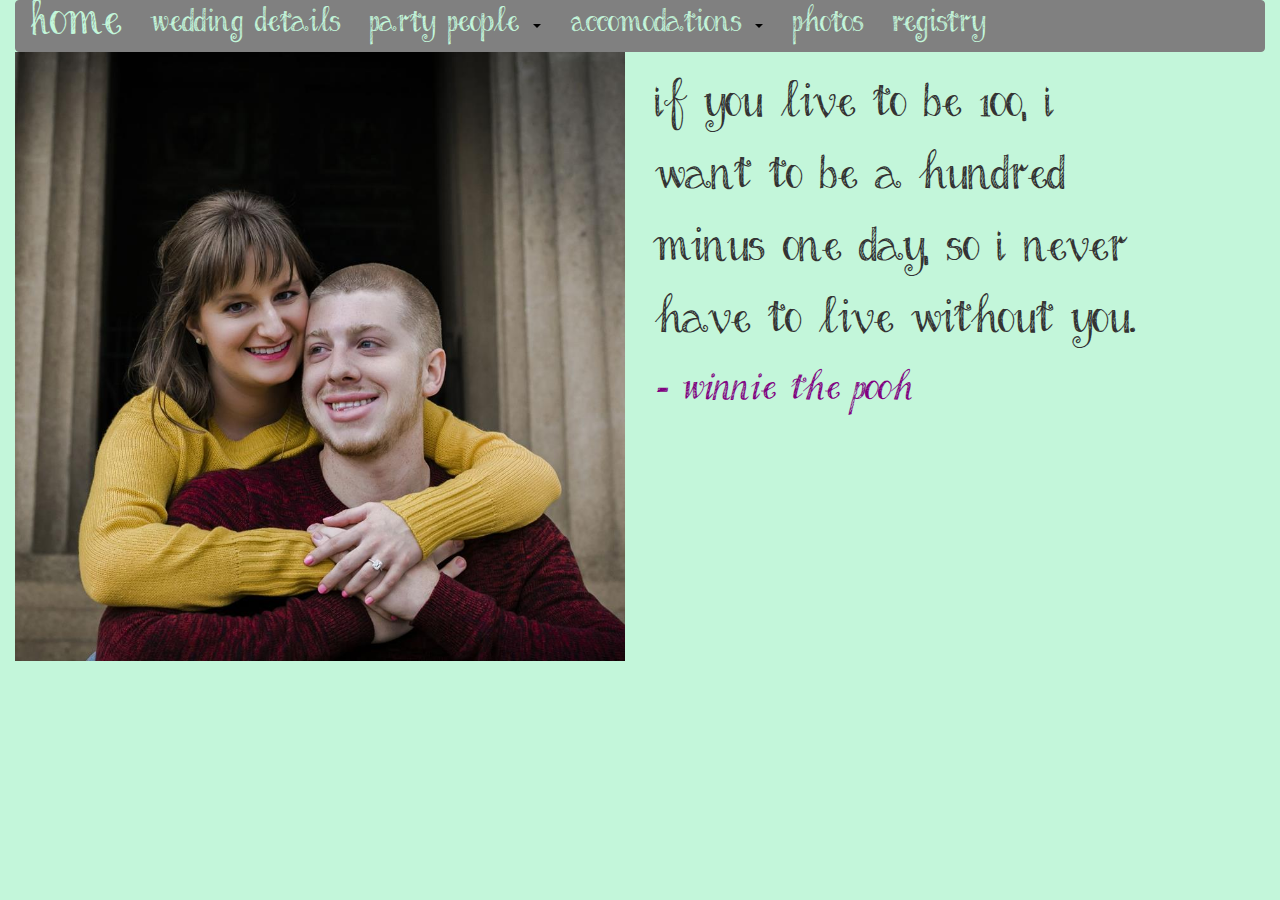
<file: index.html>
<!DOCTYPE html>
<html lang="en">
    <head>
      <title>A Happy Sirkumstance</title>
      <meta charset="utf-8">
      <meta name="viewport" content="width=device-width, initial-scale=1">
      <link rel="stylesheet" href="http://maxcdn.bootstrapcdn.com/bootstrap/3.3.6/css/bootstrap.min.css">
      <link rel="stylesheet" href="/common/css/ahappysirkumstance.css" type="text/css">
        <link rel="stylesheet" href="/css/index/index.css" type="text/css">
      <script src="https://ajax.googleapis.com/ajax/libs/jquery/1.12.2/jquery.min.js"></script>
      <script src="http://maxcdn.bootstrapcdn.com/bootstrap/3.3.6/js/bootstrap.min.js"></script>
        <script> 
            $(function(){
              $("#header").load("/common/views/header.html"); 
            });
        </script>
    </head>

    <body>
        <div id="header"></div>
        
        <div class="container-fluid" id="frameArea">
            <div class="row">
                <div class="col-lg-6 col-md-12 col-xs-12" id="codykristenpicturearea">
                    <img src="/images/index/kristencody.jpg" id="codykristenpicture">
                </div>
                <div class="col-lg-5 col-md-12 col-xs-12" id="winniethepoohquotearea">
                    <h1 id="winniethepoohquote">
                        If you live to be 100, I want to be a hundred minus one day, so I never have to live without you.
                    </h1>
                    <h3 id="winniethepoohcitation">
                        <i>- Winnie the Pooh</i>
                    </h3>
                </div>
            </div>
        </div>
    </body>
</html>
</file>
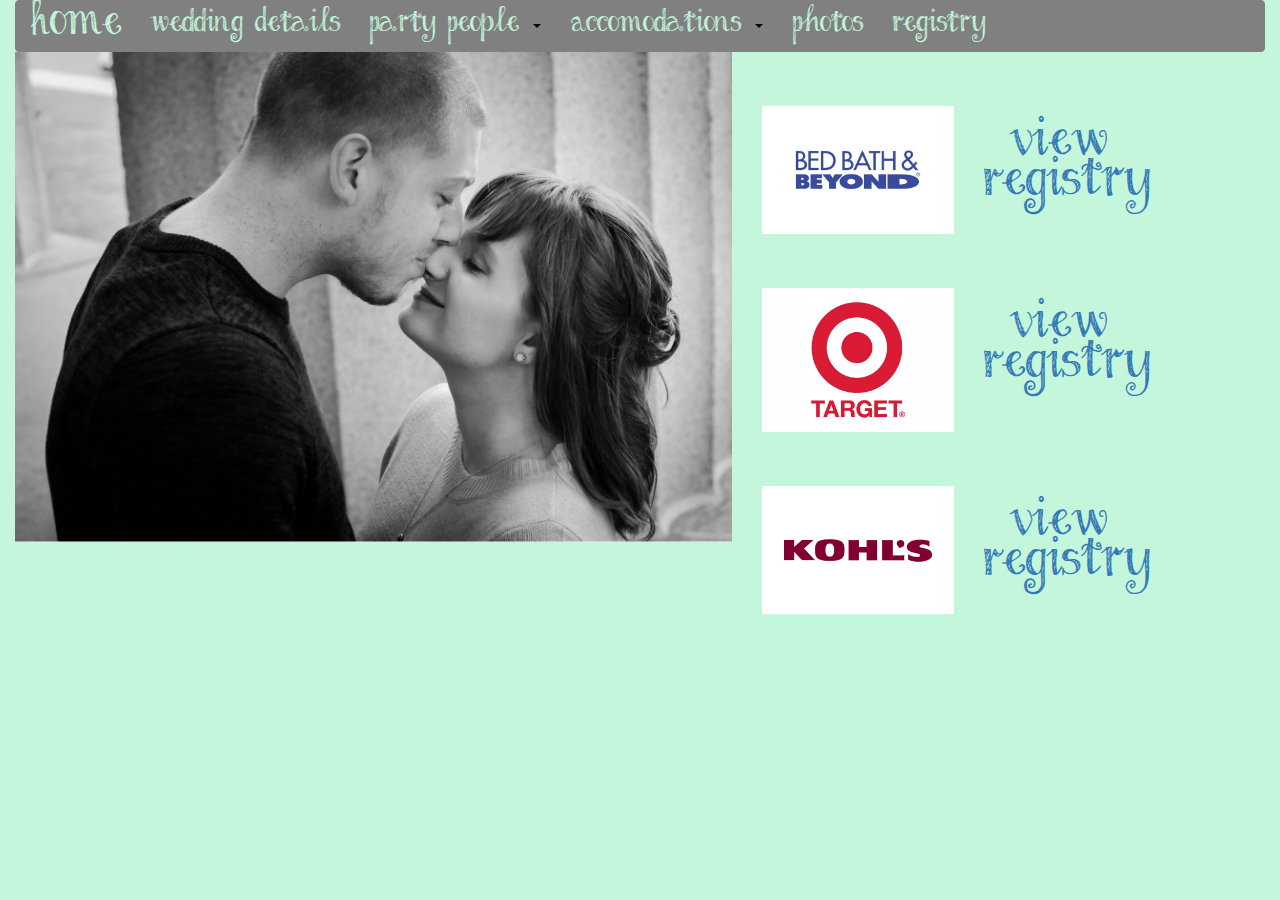
<file: registry.html>
<!DOCTYPE html>
<html lang="en">
    <head>
      <title>Registry</title>
      <meta charset="utf-8">
      <meta name="viewport" content="width=device-width, initial-scale=1">
      <link rel="stylesheet" href="http://maxcdn.bootstrapcdn.com/bootstrap/3.3.6/css/bootstrap.min.css">
      <link rel="stylesheet" href="/common/css/ahappysirkumstance.css" type="text/css">
        <link rel="stylesheet" href="/css/registry/registry.css" type="text/css">
      <script src="https://ajax.googleapis.com/ajax/libs/jquery/1.12.2/jquery.min.js"></script>
      <script src="http://maxcdn.bootstrapcdn.com/bootstrap/3.3.6/js/bootstrap.min.js"></script>
        <script> 
            $(function(){
              $("#header").load("/common/views/header.html"); 
            });
        </script>
    </head>

    <body>
        <div id="header"></div>
        
        <div class="container-fluid">
            <div class="row">
                <div class="col-lg-7 col-md-12 col-xs-12" id="codykristenpicturearea">
                    <img src="/images/registry/codykristenphoto2.jpg" id="codykristenpicture">
                </div>
                <div class="col-lg-5 col-md-12 col-xs-12" id="logoarea">
                    <div id="rightRFrame">
                        <div class="row">
                            <div class="col-lg-5 col-md-12 col-xs-12">
                                <img src="/images/registry/bedbathandbeyond.jpg" id="logo">
                            </div>
                            <div class="col-lg-4 col-md-12 col-xs-12" id="registrytext">
                                <h1><a href="https://www.bedbathandbeyond.com/store/giftregistry/view_registry_guest.jsp?registryId=545603650&eventType=Wedding&pwsurl=">View Registry</a></h1>
                            </div>
                        </div>
                        <div class="row">
                            <div class="col-lg-5 col-md-12 col-xs-12">
                                <img src="/images/registry/target.jpg" id="logo">
                            </div>
                            <div class="col-lg-4 col-md-12 col-xs-12" id="registrytext">
                                <h1><a href="https://www.target.com/gift-registry/gift/981ac0352e0f43e28e6d16c4ace2bc5f">View Registry</a></h1>
                            </div>
                        </div>
                        <div class="row">
                            <div class="col-lg-5 col-md-12 col-xs-12">
                                <img src="/images/registry/kohls.png" id="logo">
                            </div>
                            <div class="col-lg-4 col-md-12 col-xs-12" id="registrytext">
                                <h1><a href="https://www.kohls.com/upgrade/gift_registry/kohlsgrw_home.jsp?section=list&viewtype=dashboard&listid=3407335&isGuestMode=true">View Registry</a></h1>
                            </div>
                        </div>
                    </div>
                    
                </div>
                
            </div>
        </div>
    </body>
</html>
</file>
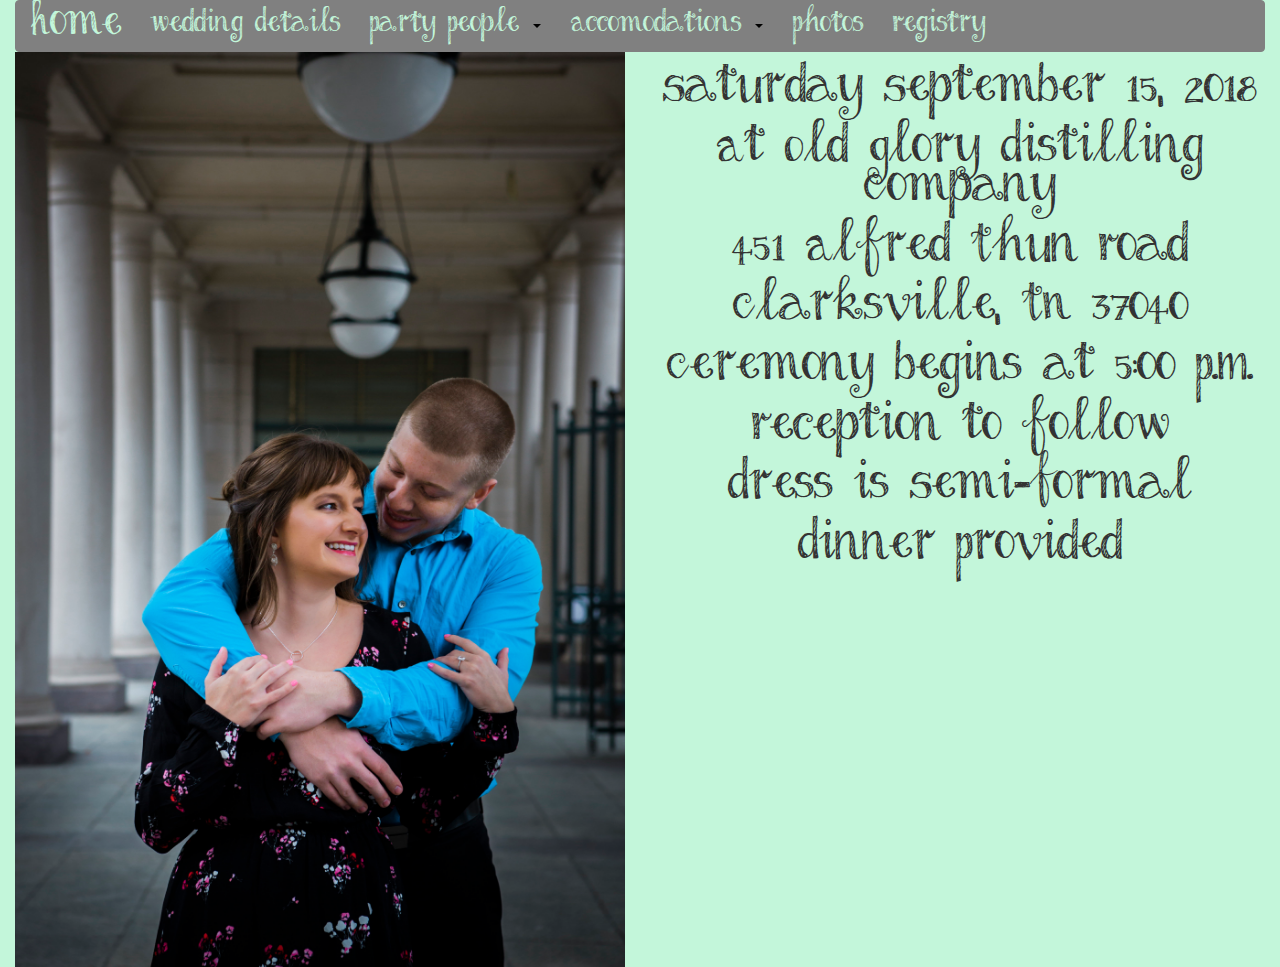
<file: weddingdetails.html>
<!DOCTYPE html>
<html lang="en">
    <head>
      <title>Wedding Details</title>
      <meta charset="utf-8">
      <meta name="viewport" content="width=device-width, initial-scale=1">
      <link rel="stylesheet" href="http://maxcdn.bootstrapcdn.com/bootstrap/3.3.6/css/bootstrap.min.css">
      <link rel="stylesheet" href="/common/css/ahappysirkumstance.css" type="text/css">
        <link rel="stylesheet" href="/css/weddingdetails/weddingdetails.css" type="text/css">
      <script src="https://ajax.googleapis.com/ajax/libs/jquery/1.12.2/jquery.min.js"></script>
      <script src="http://maxcdn.bootstrapcdn.com/bootstrap/3.3.6/js/bootstrap.min.js"></script>
        <script> 
            $(function(){
              $("#header").load("/common/views/header.html"); 
            });
        </script>
    </head>

    <body>
        <div id="header"></div>
        
        <div class="container-fluid">
            <div class="row">
                <div class="col-lg-6 col-md-12 col-xs-12" id="leftFrame">
                    <img src="/images/weddingdetails/codyandkristen.jpg" id="codykristenpicture">
                </div>
                <div class="col-lg-6 col-md-12 col-xs-12" id="weddingdetailsarea">
                    <div id="rightDFrame">
                        <h1>Saturday September 15, 2018</h1>
                        <h1>At Old Glory Distilling Company</h1>
                        <h1>451 Alfred Thun Road</h1>
                        <h1>Clarksville, TN 37040</h1>
                        <h1>Ceremony begins at 5:00 P.M.</h1>
                        <h1>Reception to follow</h1>
                        <h1>Dress is Semi-Formal</h1>
                        <h1>Dinner Provided</h1>
                    </div>
                </div>
            </div>
        </div>
    </body>
</html>
</file>
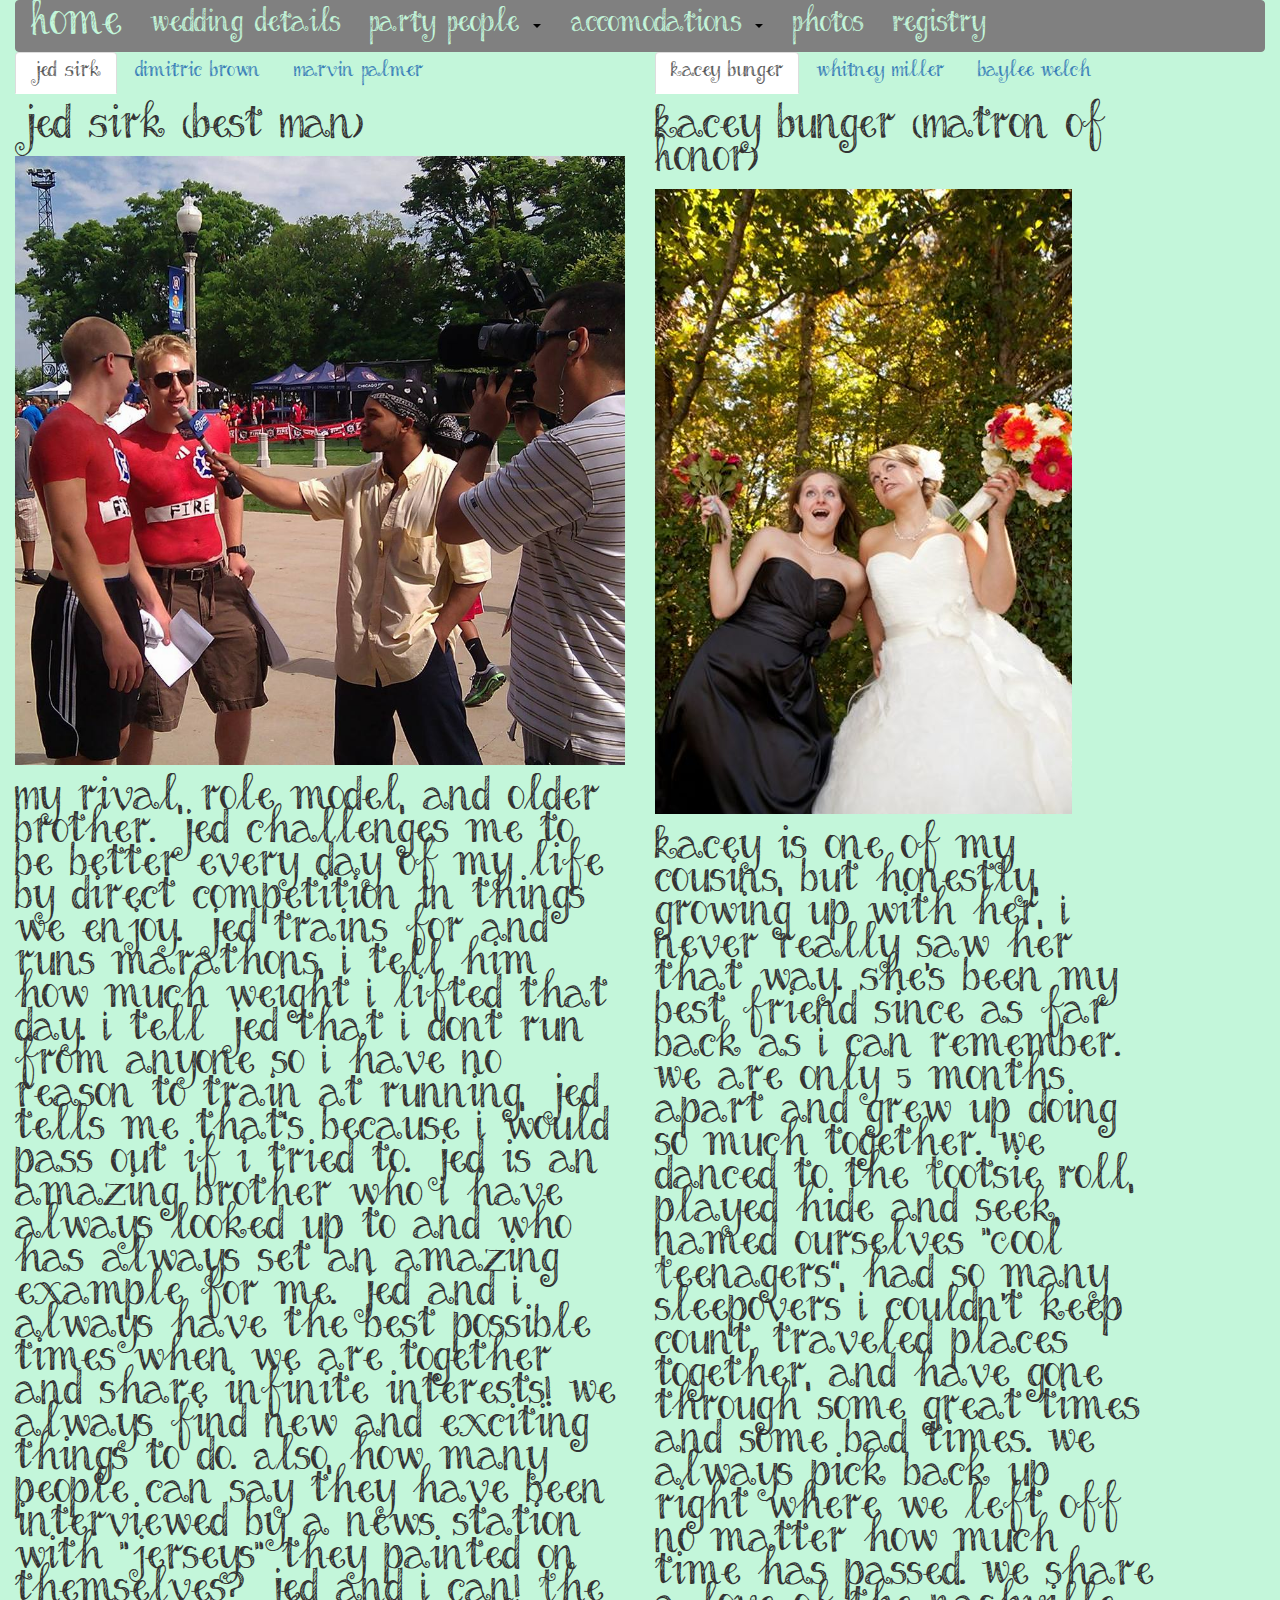
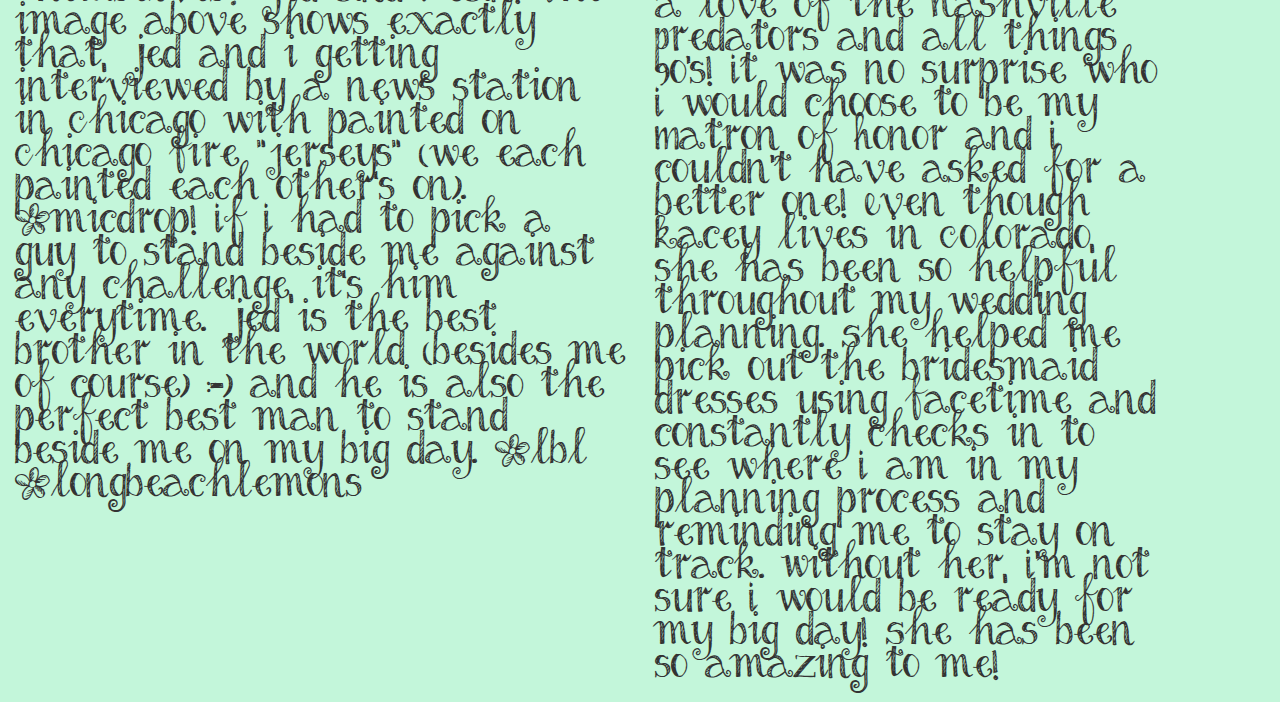
<file: weddingparty.html>
<html>
    <head>
      <title>Wedding Party</title>
      <meta charset="utf-8">
      <meta name="viewport" content="width=device-width, initial-scale=1">
      <link rel="stylesheet" href="http://maxcdn.bootstrapcdn.com/bootstrap/3.3.6/css/bootstrap.min.css">
      <link rel="stylesheet" href="/common/css/ahappysirkumstance.css" type="text/css">
        <link rel="stylesheet" href="/css/weddingparty/weddingparty.css" type="text/css">
      <script src="https://ajax.googleapis.com/ajax/libs/jquery/1.12.2/jquery.min.js"></script>
      <script src="http://maxcdn.bootstrapcdn.com/bootstrap/3.3.6/js/bootstrap.min.js"></script>
        <script> 
            $(function(){
              $("#header").load("/common/views/header.html"); 
            });
        </script>
    </head>
    <body>
        <div id="header"></div>
        
        <div class="container-fluid">
            <div class="row">
                <div class="col-lg-6 col-md-12 col-xs-12">
                    <div class="restrict">
                    <ul class="nav nav-tabs">
                        <li class="active"><a data-toggle="tab" href="#home">Jed Sirk</a></li>
                        <li><a data-toggle="tab" href="#menu1">Dimitric Brown</a></li>
                        <li><a data-toggle="tab" href="#menu2">Marvin Palmer</a></li>
                    </ul>
                        
                    <div class="tab-content" id="leftWpFrame">
                        <div id="home" class="tab-pane fade in active">
                            <h2>Jed Sirk (Best Man)</h2>
                            <img src="/images/weddingparty/thepeople/jedandc.jpg" class="partyImage">
                            <h2>
                                My rival, role model, and older brother. Jed challenges me to be better every day of my life by direct competition in things we enjoy. Jed trains for and runs marathons, I tell him how much weight I lifted that day. I tell Jed that I dont run from anyone so I have no reason to train at running, Jed tells me that's because I would pass out if i tried to. Jed is an amazing brother who I have always looked up to and who has always set an amazing example for me. Jed and I always have the best possible times when we are together and share infinite interests! We always find new and exciting things to do. Also, how many people can say they have been interviewed by a news station with "jerseys" they painted on themselves? Jed and I can! The image above shows exactly that, Jed and i getting interviewed by a news station in Chicago with painted on Chicago Fire "jerseys" (we each painted each other's on). #micdrop! If I had to pick a guy to stand beside me against any challenge, it's him everytime. Jed is the best brother in the world (besides me of course) :-)  and he is also the perfect best man to stand beside me on my big day. #lbl #longbeachlemons
                            </h2>
                        </div>
                        <div id="menu1" class="tab-pane fade">
                            <h2>Dimitric Brown (Groomsman)</h2>
                            <img src="/images/weddingparty/thepeople/dimitric.jpg" class="partyImage">
                            <h2>Pretty Little Liars begins the story of Dimitric and I. We got to know each other through working for housing at UT Martin one summer, and boy.. did we pack a lifetime's worth of fun and stories into that summer! From playing tag in the halls, to dancing in the security cameras, to volleyball every night, to watching movies (and yes dimitric we did watch that one movie you swear we didnt, i swear!), to overall becoming best friends. We have been through quite a lot together and although we dont see each other as much as we used to (literally about once or more an hour for a year and a half) when we do see each other all those memories come flooding back and it feels like we are in college again. Also most people know the "Wobble" is my jam, well you are currently reading about the person who took me from step follower to the guy jumping onto the dance floor when it comes on! Dimitric is amazing at dancing and when he gets in the zone, just stand back and watch him work! I may also ask Dimitric to run security at my wedding since I have heard him get stern with people when needed, he is always ready to lay down the law with a firm "Hey!!! You there!!! Stop that!!!". #insidejokes
                            </h2>
                        </div>
                        <div id="menu2" class="tab-pane fade">
                            <h2>Marvin Palmer (Groomsman)</h2>
                            <img src="/images/weddingparty/thepeople/marvin3.png" class="partyImage">
                            <h2>Ah Marvin, aka MVP, aka Agent Palmer. Marvin goes by many names, but all of them translate into one super awesome guy. I met Marvin about 4 years ago when I started working at HealthTrust. Now we are working on the same team as software developers, and Marvin is my team lead (the best team lead imaginable). More than just a coworker (shudder) though, Marvin is my very close friend. Marvin is one of the few people who I can truly talk to about anything at all that is going on in life. Marvin and I embody the idea of a "bromance", we completely feed off and compliment each other, and when you get the two of us in a room we are going to make constant inside jokes. Oh and get us together and watch out because we are smooth! We could sell ice to a penguin! I know that at any given time if i need something I can pick up the phone and get a "Hey Man" and have an awesome guy who always has my back on the other end of the line. Oh and hashtag game strong too. #BVM #STT #UGB #NaturalWobble #YouPaintedBro #ShareACoke</h2>
                        </div>
                    </div>
                    </div>
                </div>
                <div class="col-lg-5 col-md-12 col-xs-12">
                    <div class="restrict2">
                        <ul class="nav nav-tabs">
                            <li class="active"><a data-toggle="tab" href="#home2">Kacey Bunger</a></li>
                            <li><a data-toggle="tab" href="#menu12">Whitney Miller</a></li>
                            <li><a data-toggle="tab" href="#menu22">Baylee Welch</a></li>
                        </ul>
                            
                        <div class="tab-content"  id="rightWpFrame">
                        <div id="home2" class="tab-pane fade in active">
                            <h2>Kacey Bunger     (Matron of Honor)</h2>
                            <img src="/images/weddingparty/thepeople/KaceyAbout.jpg" class="partyImage">
                            <h2>
                                Kacey is one of my cousins, but honestly, growing up with her, I never really saw her that way. She’s been my best friend since as far back as I can remember. We are only 5 months apart and grew up doing so much together. We danced to the Tootsie Roll, played hide and seek, named ourselves “Cool Teenagers”, had so many sleepovers I couldn’t keep count, traveled places together, and have gone through some great times and some bad times. We always pick back up right where we left off no matter how much time has passed. We share a love of the Nashville Predators and all things 90’s! It was no surprise who I would choose to be my Matron of Honor and I couldn’t have asked for a better one! Even though Kacey lives in Colorado, she has been so helpful throughout my wedding planning. She helped me pick out the bridesmaid dresses using Facetime and constantly checks in to see where I am in my planning process and reminding me to stay on track. Without her, I’m not sure I would be ready for my big day! She has been so amazing to me! 
                            </h2>
                        </div>
                        <div id="menu12" class="tab-pane fade">
                            <h2>Whitney Miller (Bridesmaid)</h2>
                            <img src="/images/weddingparty/thepeople/WhitneyAbout.jpg" class="partyImage">
                            <h2>
                                I met Whitney almost 3 years ago when I started working at HUB. Whitney was responsible for teaching all the newbies the ropes so I never left Whitney’s desk for a whole month (even during lunch, when I’m sure Whitney probably didn’t want me around). I was a lost puppy and it’s in Whitney’s nature to help. I eventually annoyed her so much, she had no choice but to become my friend. She’s been such a great friend to me the past 3 years. We have shared a love of essential oils, Posh products, spending our lunches buying things we don’t need at Target and enjoying countless lunches at Fulin’s. Our cubicles are next to each other, which makes it easy to torment each other daily, but I couldn’t get through a day of work without her. She has a heart of gold and a great personality (lol). When you meet her, you will instantly know how just how great she is. 
                            </h2>
                        </div>
                        <div id="menu22" class="tab-pane fade">
                            <h2>Baylee Welch (Bridesmaid)</h2>
                            <img src="/images/weddingparty/thepeople/bayleeAbout.jpg" class="partyImage">
                            <h2>
                                Before Baylee came into this world I was the only grandchild on my mom’s side for 12 years. Well Baylee messed that up for me and I had to share the spotlight and me being an only child that was not okay with me. I’m totally kidding! I was so excited when Baylee came along and have loved having her in my life ever since. She is incredibly smart and growing up way too fast! I enjoy being around her because she always wants to do something, like play games or go outside and be active. I have many embarrassing stories I could share, but I will save those for future boyfriends. We send each other random Snapchats and those always make my day brighter! It’s been awesome watching her grow up and I cannot wait to see her chase her dreams and one day work for NASA. She is really going to be reaching for the stars!
                            </h2>
                        </div>
                    </div>
                    </div>
                </div>
            </div>
        </div>
    </body>
</html>
</file>
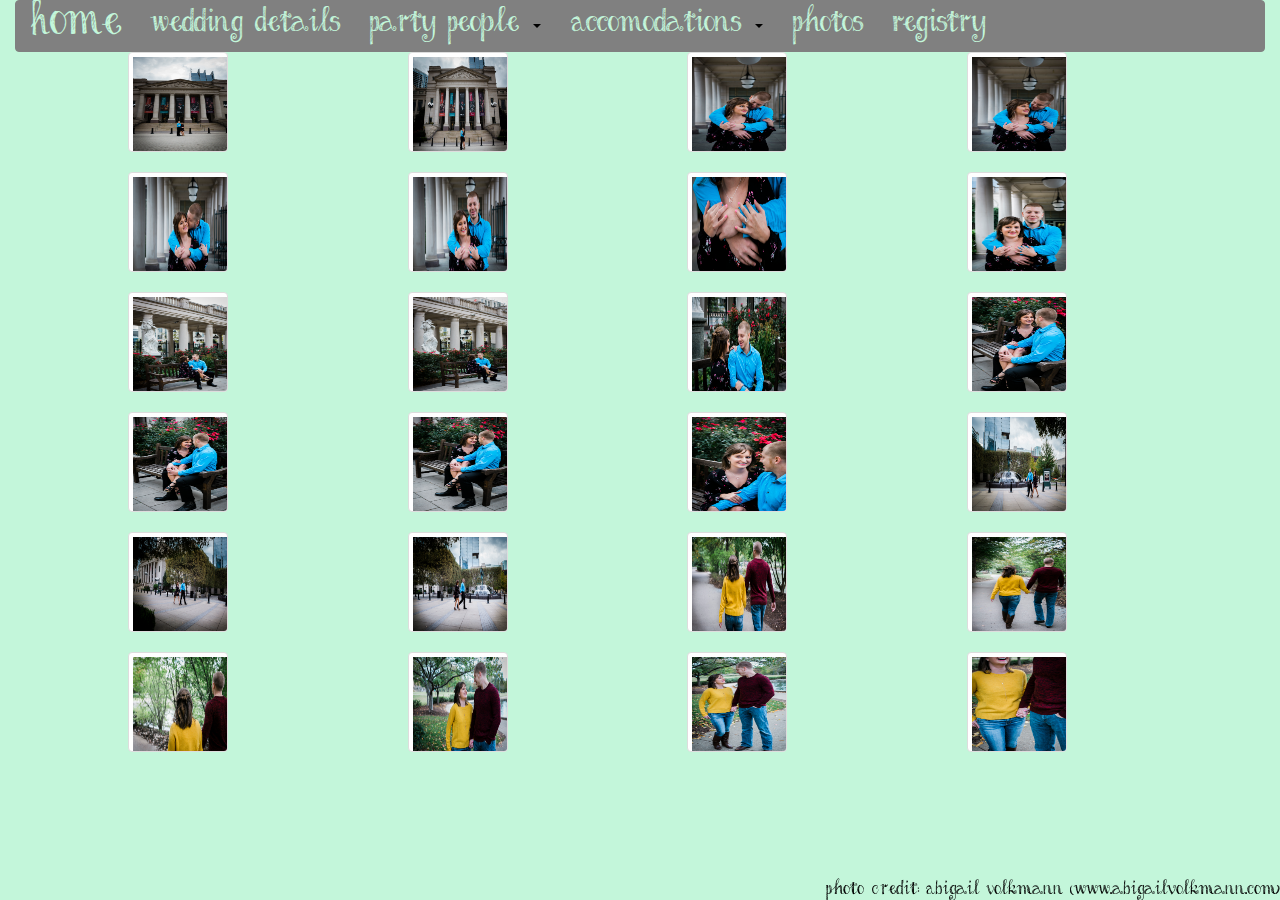
<file: photos/engagmentshootphotos.html>
<!DOCTYPE html>
<html lang="en">
<head>
  <title>Engagement Shoot</title>
  <meta charset="utf-8">
  <meta name="viewport" content="width=device-width, initial-scale=1">
  <link rel="stylesheet" href="https://maxcdn.bootstrapcdn.com/bootstrap/3.3.7/css/bootstrap.min.css">
  <link rel="stylesheet" href="/common/css/ahappysirkumstance.css">
  <link rel="stylesheet" href="/css/photos/engagementshootphotos.css">
  <script src="https://ajax.googleapis.com/ajax/libs/jquery/3.1.1/jquery.min.js"></script>
  <script src="https://maxcdn.bootstrapcdn.com/bootstrap/3.3.7/js/bootstrap.min.js"></script>
    
    <script> 
        $(function(){
          $("#header").load("/common/views/header.html"); 
        });
    </script>
</head>
<body>
<!--<div id="header"></div>-->
    <div id="header"></div>
    <!-- Page Content -->
    <!--<div class="container-fluid pre-scrollable">-->
                <div class="thumbnailgallery">
        <div class="row">

            <div class="col-lg-3 col-md-4 col-xs-6">
                <div class="thumbnail">
                    <a href="#gallery" data-slide-to="0">
                      <img src="/images/pictures/engagementshoot/1.jpg" data-toggle="modal" data-target="#myModal">
                    </a>
                </div>
            </div>
            
            
            <div class="col-lg-3 col-md-4 col-xs-6">
                <div class="thumbnail">
                    <a href="#gallery" data-slide-to="1">
                        <img src="/images/pictures/engagementshoot/2.jpg" data-toggle="modal" data-target="#myModal">
                    </a>
                </div>
            </div>


            <div class="col-lg-3 col-md-4 col-xs-6">
                <div class="thumbnail">
                    <a href="#gallery" data-slide-to="2">
                        <img src="/images/pictures/engagementshoot/3.jpg" data-toggle="modal" data-target="#myModal">
                    </a>
                </div>
            </div>

            <div class="col-lg-3 col-md-4 col-xs-6">
                <div class="thumbnail">
                    <a href="#gallery" data-slide-to="3">
                        <img src="/images/pictures/engagementshoot/4.jpg" data-toggle="modal" data-target="#myModal">
                    </a>
                </div>
            </div>
            
            <div class="col-lg-3 col-md-4 col-xs-6">
                <div class="thumbnail">
                    <a href="#gallery" data-slide-to="4">
                        <img src="/images/pictures/engagementshoot/5.jpg" data-toggle="modal" data-target="#myModal">
                    </a>
                </div>
            </div>
            
            <div class="col-lg-3 col-md-4 col-xs-6">
                <div class="thumbnail">
                    <a href="#gallery" data-slide-to="5">
                        <img src="/images/pictures/engagementshoot/6.jpg" data-toggle="modal" data-target="#myModal">
                    </a>
                </div>
            </div>
            
            <div class="col-lg-3 col-md-4 col-xs-6">
                <div class="thumbnail">
                    <a href="#gallery" data-slide-to="6">
                        <img src="/images/pictures/engagementshoot/7.jpg" data-toggle="modal" data-target="#myModal">
                    </a>
                </div>
            </div>
            
            <div class="col-lg-3 col-md-4 col-xs-6">
                <div class="thumbnail">
                    <a href="#gallery" data-slide-to="7">
                        <img src="/images/pictures/engagementshoot/8.jpg" data-toggle="modal" data-target="#myModal">
                    </a>
                </div>
            </div>
            
            <div class="col-lg-3 col-md-4 col-xs-6">
                <div class="thumbnail">
                    <a href="#gallery" data-slide-to="8">
                        <img src="/images/pictures/engagementshoot/9.jpg" data-toggle="modal" data-target="#myModal">
                    </a>
                </div>
            </div>
            
            <div class="col-lg-3 col-md-4 col-xs-6">
                <div class="thumbnail">
                    <a href="#gallery" data-slide-to="9">
                        <img src="/images/pictures/engagementshoot/10.jpg" data-toggle="modal" data-target="#myModal">
                    </a>
                </div>
            </div>
            
            <div class="col-lg-3 col-md-4 col-xs-6">
                <div class="thumbnail">
                    <a href="#gallery" data-slide-to="10">
                        <img src="/images/pictures/engagementshoot/11.jpg" data-toggle="modal" data-target="#myModal">
                    </a>
                </div>
            </div>
            
            <div class="col-lg-3 col-md-4 col-xs-6">
                <div class="thumbnail">
                    <a href="#gallery" data-slide-to="11">
                        <img src="/images/pictures/engagementshoot/12.jpg" data-toggle="modal" data-target="#myModal">
                    </a>
                </div>
            </div>
            
            <div class="col-lg-3 col-md-4 col-xs-6">
                <div class="thumbnail">
                    <a href="#gallery" data-slide-to="12">
                        <img src="/images/pictures/engagementshoot/13.jpg" data-toggle="modal" data-target="#myModal">
                    </a>
                </div>
            </div>
            
            <div class="col-lg-3 col-md-4 col-xs-6">
                <div class="thumbnail">
                    <a href="#gallery" data-slide-to="13">
                        <img src="/images/pictures/engagementshoot/14.jpg" data-toggle="modal" data-target="#myModal">
                    </a>
                </div>
            </div>
            
            <div class="col-lg-3 col-md-4 col-xs-6">
                <div class="thumbnail">
                    <a href="#gallery" data-slide-to="14">
                        <img src="/images/pictures/engagementshoot/15.jpg" data-toggle="modal" data-target="#myModal">
                    </a>
                </div>
            </div>
            
            <div class="col-lg-3 col-md-4 col-xs-6">
                <div class="thumbnail">
                    <a href="#gallery" data-slide-to="15">
                        <img src="/images/pictures/engagementshoot/16.jpg" data-toggle="modal" data-target="#myModal">
                    </a>
                </div>
            </div>
            <div class="col-lg-3 col-md-4 col-xs-6">
                <div class="thumbnail">
                    <a href="#gallery" data-slide-to="16">
                        <img src="/images/pictures/engagementshoot/17.jpg" data-toggle="modal" data-target="#myModal">
                    </a>
                </div>
            </div>
            
            <div class="col-lg-3 col-md-4 col-xs-6">
                <div class="thumbnail">
                    <a href="#gallery" data-slide-to="17">
                        <img src="/images/pictures/engagementshoot/18.jpg" data-toggle="modal" data-target="#myModal">
                    </a>
                </div>
            </div>
            
            <div class="col-lg-3 col-md-4 col-xs-6">
                <div class="thumbnail">
                    <a href="#gallery" data-slide-to="18">
                        <img src="/images/pictures/engagementshoot/19.jpg" data-toggle="modal" data-target="#myModal">
                    </a>
                </div>
            </div>
            
            <div class="col-lg-3 col-md-4 col-xs-6">
                <div class="thumbnail">
                    <a href="#gallery" data-slide-to="19">
                        <img src="/images/pictures/engagementshoot/20.jpg" data-toggle="modal" data-target="#myModal">
                    </a>
                </div>
            </div>
            
            <div class="col-lg-3 col-md-4 col-xs-6">
                <div class="thumbnail">
                    <a href="#gallery" data-slide-to="20">
                        <img src="/images/pictures/engagementshoot/21.jpg" data-toggle="modal" data-target="#myModal">
                    </a>
                </div>
            </div>
            
            <div class="col-lg-3 col-md-4 col-xs-6">
                <div class="thumbnail">
                    <a href="#gallery" data-slide-to="21">
                        <img src="/images/pictures/engagementshoot/22.jpg" data-toggle="modal" data-target="#myModal">
                    </a>
                </div>
            </div>
            
            <div class="col-lg-3 col-md-4 col-xs-6">
                <div class="thumbnail">
                    <a href="#gallery" data-slide-to="22">
                        <img src="/images/pictures/engagementshoot/23.jpg" data-toggle="modal" data-target="#myModal">
                    </a>
                </div>
            </div>
            
            <div class="col-lg-3 col-md-4 col-xs-6">
                <div class="thumbnail">
                    <a href="#gallery" data-slide-to="23">
                        <img src="/images/pictures/engagementshoot/24.jpg" data-toggle="modal" data-target="#myModal">
                    </a>
                </div>
            </div>
            
            <div class="col-lg-3 col-md-4 col-xs-6">
                <div class="thumbnail">
                    <a href="#gallery" data-slide-to="24">
                        <img src="/images/pictures/engagementshoot/25.jpg" data-toggle="modal" data-target="#myModal">
                    </a>
                </div>
            </div>
            
            <div class="col-lg-3 col-md-4 col-xs-6">
                <div class="thumbnail">
                    <a href="#gallery" data-slide-to="25">
                        <img src="/images/pictures/engagementshoot/26.jpg" data-toggle="modal" data-target="#myModal">
                    </a>
                </div>
            </div>
            
            <div class="col-lg-3 col-md-4 col-xs-6">
                <div class="thumbnail">
                    <a href="#gallery" data-slide-to="26">
                        <img src="/images/pictures/engagementshoot/27.jpg" data-toggle="modal" data-target="#myModal">
                    </a>
                </div>
            </div>
            
            <div class="col-lg-3 col-md-4 col-xs-6">
                <div class="thumbnail">
                    <a href="#gallery" data-slide-to="27">
                        <img src="/images/pictures/engagementshoot/28.jpg" data-toggle="modal" data-target="#myModal">
                    </a>
                </div>
            </div>
            
            <div class="col-lg-3 col-md-4 col-xs-6">
                <div class="thumbnail">
                    <a href="#gallery" data-slide-to="28">
                        <img src="/images/pictures/engagementshoot/29.jpg" data-toggle="modal" data-target="#myModal">
                    </a>
                </div>
            </div>
            
            <div class="col-lg-3 col-md-4 col-xs-6">
                <div class="thumbnail">
                    <a href="#gallery" data-slide-to="29">
                        <img src="/images/pictures/engagementshoot/30.jpg" data-toggle="modal" data-target="#myModal">
                    </a>
                </div>
            </div>
            
            <div class="col-lg-3 col-md-4 col-xs-6">
                <div class="thumbnail">
                    <a href="#gallery" data-slide-to="30">
                        <img src="/images/pictures/engagementshoot/31.jpg" data-toggle="modal" data-target="#myModal">
                    </a>
                </div>
            </div>
            
            <div class="col-lg-3 col-md-4 col-xs-6">
                <div class="thumbnail">
                    <a href="#gallery" data-slide-to="31">
                        <img src="/images/pictures/engagementshoot/32.jpg" data-toggle="modal" data-target="#myModal">
                    </a>
                </div>
            </div>
            
            <div class="col-lg-3 col-md-4 col-xs-6">
                <div class="thumbnail">
                    <a href="#gallery" data-slide-to="32">
                        <img src="/images/pictures/engagementshoot/33.jpg" data-toggle="modal" data-target="#myModal">
                    </a>
                </div>
            </div>
            
            <div class="col-lg-3 col-md-4 col-xs-6">
                <div class="thumbnail">
                    <a href="#gallery" data-slide-to="33">
                        <img src="/images/pictures/engagementshoot/34.jpg" data-toggle="modal" data-target="#myModal">
                    </a>
                </div>
            </div>
            
            <div class="col-lg-3 col-md-4 col-xs-6">
                <div class="thumbnail">
                    <a href="#gallery" data-slide-to="34">
                        <img src="/images/pictures/engagementshoot/35.jpg" data-toggle="modal" data-target="#myModal">
                    </a>
                </div>
            </div>
            
            
            <div class="col-lg-3 col-md-4 col-xs-6">
                <div class="thumbnail">
                    <a href="#gallery" data-slide-to="35">
                      <img src="/images/pictures/engagementshoot/36.jpg" data-toggle="modal" data-target="#myModal">
                    </a>
                </div>
            </div>
            
            
            <div class="col-lg-3 col-md-4 col-xs-6">
                <div class="thumbnail">
                    <a href="#gallery" data-slide-to="36">
                        <img src="/images/pictures/engagementshoot/37.jpg" data-toggle="modal" data-target="#myModal">
                    </a>
                </div>
            </div>


            <div class="col-lg-3 col-md-4 col-xs-6">
                <div class="thumbnail">
                    <a href="#gallery" data-slide-to="37">
                        <img src="/images/pictures/engagementshoot/38.jpg" data-toggle="modal" data-target="#myModal">
                    </a>
                </div>
            </div>

            <div class="col-lg-3 col-md-4 col-xs-6">
                <div class="thumbnail">
                    <a href="#gallery" data-slide-to="38">
                        <img src="/images/pictures/engagementshoot/39.jpg" data-toggle="modal" data-target="#myModal">
                    </a>
                </div>
            </div>
            
            <div class="col-lg-3 col-md-4 col-xs-6">
                <div class="thumbnail">
                    <a href="#gallery" data-slide-to="39">
                        <img src="/images/pictures/engagementshoot/40.jpg" data-toggle="modal" data-target="#myModal">
                    </a>
                </div>
            </div>
            
            <div class="col-lg-3 col-md-4 col-xs-6">
                <div class="thumbnail">
                    <a href="#gallery" data-slide-to="40">
                        <img src="/images/pictures/engagementshoot/41.jpg" data-toggle="modal" data-target="#myModal">
                    </a>
                </div>
            </div>
            
            <div class="col-lg-3 col-md-4 col-xs-6">
                <div class="thumbnail">
                    <a href="#gallery" data-slide-to="41">
                        <img src="/images/pictures/engagementshoot/42.jpg" data-toggle="modal" data-target="#myModal">
                    </a>
                </div>
            </div>
            
            <div class="col-lg-3 col-md-4 col-xs-6">
                <div class="thumbnail">
                    <a href="#gallery" data-slide-to="42">
                        <img src="/images/pictures/engagementshoot/43.jpg" data-toggle="modal" data-target="#myModal">
                    </a>
                </div>
            </div>
            
            <div class="col-lg-3 col-md-4 col-xs-6">
                <div class="thumbnail">
                    <a href="#gallery" data-slide-to="43">
                        <img src="/images/pictures/engagementshoot/44.jpg" data-toggle="modal" data-target="#myModal">
                    </a>
                </div>
            </div>
            
            <div class="col-lg-3 col-md-4 col-xs-6">
                <div class="thumbnail">
                    <a href="#gallery" data-slide-to="44">
                        <img src="/images/pictures/engagementshoot/45.jpg" data-toggle="modal" data-target="#myModal">
                    </a>
                </div>
            </div>
            
            <div class="col-lg-3 col-md-4 col-xs-6">
                <div class="thumbnail">
                    <a href="#gallery" data-slide-to="45">
                        <img src="/images/pictures/engagementshoot/46.jpg" data-toggle="modal" data-target="#myModal">
                    </a>
                </div>
            </div>
            
            <div class="col-lg-3 col-md-4 col-xs-6">
                <div class="thumbnail">
                    <a href="#gallery" data-slide-to="46">
                        <img src="/images/pictures/engagementshoot/47.jpg" data-toggle="modal" data-target="#myModal">
                    </a>
                </div>
            </div>
            
            <div class="col-lg-3 col-md-4 col-xs-6">
                <div class="thumbnail">
                    <a href="#gallery" data-slide-to="47">
                        <img src="/images/pictures/engagementshoot/48.jpg" data-toggle="modal" data-target="#myModal">
                    </a>
                </div>
            </div>
            
            <div class="col-lg-3 col-md-4 col-xs-6">
                <div class="thumbnail">
                    <a href="#gallery" data-slide-to="48">
                        <img src="/images/pictures/engagementshoot/49.jpg" data-toggle="modal" data-target="#myModal">
                    </a>
                </div>
            </div>
            
            <div class="col-lg-3 col-md-4 col-xs-6">
                <div class="thumbnail">
                    <a href="#gallery" data-slide-to="49">
                        <img src="/images/pictures/engagementshoot/50.jpg" data-toggle="modal" data-target="#myModal">
                    </a>
                </div>
            </div>
            
            <div class="col-lg-3 col-md-4 col-xs-6">
                <div class="thumbnail">
                    <a href="#gallery" data-slide-to="50">
                        <img src="/images/pictures/engagementshoot/51.jpg" data-toggle="modal" data-target="#myModal">
                    </a>
                </div>
            </div>
            <div class="col-lg-3 col-md-4 col-xs-6">
                <div class="thumbnail">
                    <a href="#gallery" data-slide-to="51">
                        <img src="/images/pictures/engagementshoot/52.jpg" data-toggle="modal" data-target="#myModal">
                    </a>
                </div>
            </div>
            
            <div class="col-lg-3 col-md-4 col-xs-6">
                <div class="thumbnail">
                    <a href="#gallery" data-slide-to="52">
                        <img src="/images/pictures/engagementshoot/53.jpg" data-toggle="modal" data-target="#myModal">
                    </a>
                </div>
            </div>
            
            <div class="col-lg-3 col-md-4 col-xs-6">
                <div class="thumbnail">
                    <a href="#gallery" data-slide-to="53">
                        <img src="/images/pictures/engagementshoot/54.jpg" data-toggle="modal" data-target="#myModal">
                    </a>
                </div>
            </div>
            
            <div class="col-lg-3 col-md-4 col-xs-6">
                <div class="thumbnail">
                    <a href="#gallery" data-slide-to="54">
                        <img src="/images/pictures/engagementshoot/55.jpg" data-toggle="modal" data-target="#myModal">
                    </a>
                </div>
            </div>
            
            <div class="col-lg-3 col-md-4 col-xs-6">
                <div class="thumbnail">
                    <a href="#gallery" data-slide-to="55">
                        <img src="/images/pictures/engagementshoot/56.jpg" data-toggle="modal" data-target="#myModal">
                    </a>
                </div>
            </div>
            
            <div class="col-lg-3 col-md-4 col-xs-6">
                <div class="thumbnail">
                    <a href="#gallery" data-slide-to="56">
                        <img src="/images/pictures/engagementshoot/57.jpg" data-toggle="modal" data-target="#myModal">
                    </a>
                </div>
            </div>
            
            <div class="col-lg-3 col-md-4 col-xs-6">
                <div class="thumbnail">
                    <a href="#gallery" data-slide-to="57">
                        <img src="/images/pictures/engagementshoot/58.jpg" data-toggle="modal" data-target="#myModal">
                    </a>
                </div>
            </div>
            
            <div class="col-lg-3 col-md-4 col-xs-6">
                <div class="thumbnail">
                    <a href="#gallery" data-slide-to="58">
                        <img src="/images/pictures/engagementshoot/59.jpg" data-toggle="modal" data-target="#myModal">
                    </a>
                </div>
            </div>
            
            <div class="col-lg-3 col-md-4 col-xs-6">
                <div class="thumbnail">
                    <a href="#gallery" data-slide-to="59">
                        <img src="/images/pictures/engagementshoot/60.jpg" data-toggle="modal" data-target="#myModal">
                    </a>
                </div>
            </div>
            
            <div class="col-lg-3 col-md-4 col-xs-6">
                <div class="thumbnail">
                    <a href="#gallery" data-slide-to="60">
                        <img src="/images/pictures/engagementshoot/61.jpg" data-toggle="modal" data-target="#myModal">
                    </a>
                </div>
            </div>
            
            <div class="col-lg-3 col-md-4 col-xs-6">
                <div class="thumbnail">
                    <a href="#gallery" data-slide-to="61">
                        <img src="/images/pictures/engagementshoot/62.jpg" data-toggle="modal" data-target="#myModal">
                    </a>
                </div>
            </div>
            
            <div class="col-lg-3 col-md-4 col-xs-6">
                <div class="thumbnail">
                    <a href="#gallery" data-slide-to="62">
                        <img src="/images/pictures/engagementshoot/63.jpg" data-toggle="modal" data-target="#myModal">
                    </a>
                </div>
            </div>
            
            <div class="col-lg-3 col-md-4 col-xs-6">
                <div class="thumbnail">
                    <a href="#gallery" data-slide-to="63">
                        <img src="/images/pictures/engagementshoot/64.jpg" data-toggle="modal" data-target="#myModal">
                    </a>
                </div>
            </div>
            
            <div class="col-lg-3 col-md-4 col-xs-6">
                <div class="thumbnail">
                    <a href="#gallery" data-slide-to="64">
                        <img src="/images/pictures/engagementshoot/65.jpg" data-toggle="modal" data-target="#myModal">
                    </a>
                </div>
            </div>
            
            <div class="col-lg-3 col-md-4 col-xs-6">
                <div class="thumbnail">
                    <a href="#gallery" data-slide-to="65">
                        <img src="/images/pictures/engagementshoot/66.jpg" data-toggle="modal" data-target="#myModal">
                    </a>
                </div>
            </div>
            
            <div class="col-lg-3 col-md-4 col-xs-6">
                <div class="thumbnail">
                    <a href="#gallery" data-slide-to="66">
                        <img src="/images/pictures/engagementshoot/67.jpg" data-toggle="modal" data-target="#myModal">
                    </a>
                </div>
            </div>
            
            <div class="col-lg-3 col-md-4 col-xs-6">
                <div class="thumbnail">
                    <a href="#gallery" data-slide-to="67">
                        <img src="/images/pictures/engagementshoot/68.jpg" data-toggle="modal" data-target="#myModal">
                    </a>
                </div>
            </div>
            
            <div class="col-lg-3 col-md-4 col-xs-6">
                <div class="thumbnail">
                    <a href="#gallery" data-slide-to="68">
                        <img src="/images/pictures/engagementshoot/69.jpg" data-toggle="modal" data-target="#myModal">
                    </a>
                </div>
            </div>
            
            <div class="col-lg-3 col-md-4 col-xs-6">
                <div class="thumbnail">
                    <a href="#gallery" data-slide-to="69">
                        <img src="/images/pictures/engagementshoot/70.jpg" data-toggle="modal" data-target="#myModal">
                    </a>
                </div>
            </div>
            
            <div class="col-lg-3 col-md-4 col-xs-6">
                <div class="thumbnail">
                    <a href="#gallery" data-slide-to="70">
                      <img src="/images/pictures/engagementshoot/71.jpg" data-toggle="modal" data-target="#myModal">
                    </a>
                </div>
            </div>
            
            
            <div class="col-lg-3 col-md-4 col-xs-6">
                <div class="thumbnail">
                    <a href="#gallery" data-slide-to="71">
                        <img src="/images/pictures/engagementshoot/72.jpg" data-toggle="modal" data-target="#myModal">
                    </a>
                </div>
            </div>


            <div class="col-lg-3 col-md-4 col-xs-6">
                <div class="thumbnail">
                    <a href="#gallery" data-slide-to="72">
                        <img src="/images/pictures/engagementshoot/73.jpg" data-toggle="modal" data-target="#myModal">
                    </a>
                </div>
            </div>

            <div class="col-lg-3 col-md-4 col-xs-6">
                <div class="thumbnail">
                    <a href="#gallery" data-slide-to="73">
                        <img src="/images/pictures/engagementshoot/74.jpg" data-toggle="modal" data-target="#myModal">
                    </a>
                </div>
            </div>
            
            <div class="col-lg-3 col-md-4 col-xs-6">
                <div class="thumbnail">
                    <a href="#gallery" data-slide-to="74">
                        <img src="/images/pictures/engagementshoot/75.jpg" data-toggle="modal" data-target="#myModal">
                    </a>
                </div>
            </div>
            
            <div class="col-lg-3 col-md-4 col-xs-6">
                <div class="thumbnail">
                    <a href="#gallery" data-slide-to="75">
                        <img src="/images/pictures/engagementshoot/76.jpg" data-toggle="modal" data-target="#myModal">
                    </a>
                </div>
            </div>
            
            <div class="col-lg-3 col-md-4 col-xs-6">
                <div class="thumbnail">
                    <a href="#gallery" data-slide-to="76">
                        <img src="/images/pictures/engagementshoot/77.jpg" data-toggle="modal" data-target="#myModal">
                    </a>
                </div>
            </div>
            
            <div class="col-lg-3 col-md-4 col-xs-6">
                <div class="thumbnail">
                    <a href="#gallery" data-slide-to="77">
                        <img src="/images/pictures/engagementshoot/78.jpg" data-toggle="modal" data-target="#myModal">
                    </a>
                </div>
            </div>
            
            <div class="col-lg-3 col-md-4 col-xs-6">
                <div class="thumbnail">
                    <a href="#gallery" data-slide-to="78">
                        <img src="/images/pictures/engagementshoot/79.jpg" data-toggle="modal" data-target="#myModal">
                    </a>
                </div>
            </div>
            
            <div class="col-lg-3 col-md-4 col-xs-6">
                <div class="thumbnail">
                    <a href="#gallery" data-slide-to="79">
                        <img src="/images/pictures/engagementshoot/80.jpg" data-toggle="modal" data-target="#myModal">
                    </a>
                </div>
            </div>
            
            <div class="col-lg-3 col-md-4 col-xs-6">
                <div class="thumbnail">
                    <a href="#gallery" data-slide-to="80">
                        <img src="/images/pictures/engagementshoot/81.jpg" data-toggle="modal" data-target="#myModal">
                    </a>
                </div>
            </div>
            
            <div class="col-lg-3 col-md-4 col-xs-6">
                <div class="thumbnail">
                    <a href="#gallery" data-slide-to="81">
                        <img src="/images/pictures/engagementshoot/82.jpg" data-toggle="modal" data-target="#myModal">
                    </a>
                </div>
            </div>
            
            <div class="col-lg-3 col-md-4 col-xs-6">
                <div class="thumbnail">
                    <a href="#gallery" data-slide-to="82">
                        <img src="/images/pictures/engagementshoot/83.jpg" data-toggle="modal" data-target="#myModal">
                    </a>
                </div>
            </div>
            
            <div class="col-lg-3 col-md-4 col-xs-6">
                <div class="thumbnail">
                    <a href="#gallery" data-slide-to="83">
                        <img src="/images/pictures/engagementshoot/84.jpg" data-toggle="modal" data-target="#myModal">
                    </a>
                </div>
            </div>
            
            <div class="col-lg-3 col-md-4 col-xs-6">
                <div class="thumbnail">
                    <a href="#gallery" data-slide-to="84">
                        <img src="/images/pictures/engagementshoot/85.jpg" data-toggle="modal" data-target="#myModal">
                    </a>
                </div>
            </div>
            
            <div class="col-lg-3 col-md-4 col-xs-6">
                <div class="thumbnail">
                    <a href="#gallery" data-slide-to="85">
                        <img src="/images/pictures/engagementshoot/86.jpg" data-toggle="modal" data-target="#myModal">
                    </a>
                </div>
            </div>
            <div class="col-lg-3 col-md-4 col-xs-6">
                <div class="thumbnail">
                    <a href="#gallery" data-slide-to="86">
                        <img src="/images/pictures/engagementshoot/87.jpg" data-toggle="modal" data-target="#myModal">
                    </a>
                </div>
            </div>
            
            <div class="col-lg-3 col-md-4 col-xs-6">
                <div class="thumbnail">
                    <a href="#gallery" data-slide-to="87">
                        <img src="/images/pictures/engagementshoot/88.jpg" data-toggle="modal" data-target="#myModal">
                    </a>
                </div>
            </div>
            
            <div class="col-lg-3 col-md-4 col-xs-6">
                <div class="thumbnail">
                    <a href="#gallery" data-slide-to="88">
                        <img src="/images/pictures/engagementshoot/89.jpg" data-toggle="modal" data-target="#myModal">
                    </a>
                </div>
            </div>
            
            <div class="col-lg-3 col-md-4 col-xs-6">
                <div class="thumbnail">
                    <a href="#gallery" data-slide-to="89">
                        <img src="/images/pictures/engagementshoot/90.jpg" data-toggle="modal" data-target="#myModal">
                    </a>
                </div>
            </div>
            
            <div class="col-lg-3 col-md-4 col-xs-6">
                <div class="thumbnail">
                    <a href="#gallery" data-slide-to="90">
                        <img src="/images/pictures/engagementshoot/91.jpg" data-toggle="modal" data-target="#myModal">
                    </a>
                </div>
            </div>
            
            <div class="col-lg-3 col-md-4 col-xs-6">
                <div class="thumbnail">
                    <a href="#gallery" data-slide-to="91">
                        <img src="/images/pictures/engagementshoot/92.jpg" data-toggle="modal" data-target="#myModal">
                    </a>
                </div>
            </div>
            
            <div class="col-lg-3 col-md-4 col-xs-6">
                <div class="thumbnail">
                    <a href="#gallery" data-slide-to="92">
                        <img src="/images/pictures/engagementshoot/93.jpg" data-toggle="modal" data-target="#myModal">
                    </a>
                </div>
            </div>
            
            <div class="col-lg-3 col-md-4 col-xs-6">
                <div class="thumbnail">
                    <a href="#gallery" data-slide-to="93">
                        <img src="/images/pictures/engagementshoot/94.jpg" data-toggle="modal" data-target="#myModal">
                    </a>
                </div>
            </div>
            
            <div class="col-lg-3 col-md-4 col-xs-6">
                <div class="thumbnail">
                    <a href="#gallery" data-slide-to="94">
                        <img src="/images/pictures/engagementshoot/95.jpg" data-toggle="modal" data-target="#myModal">
                    </a>
                </div>
            </div>
            
            <div class="col-lg-3 col-md-4 col-xs-6">
                <div class="thumbnail">
                    <a href="#gallery" data-slide-to="95">
                        <img src="/images/pictures/engagementshoot/96.jpg" data-toggle="modal" data-target="#myModal">
                    </a>
                </div>
            </div>
            
            <div class="col-lg-3 col-md-4 col-xs-6">
                <div class="thumbnail">
                    <a href="#gallery" data-slide-to="96">
                        <img src="/images/pictures/engagementshoot/97.jpg" data-toggle="modal" data-target="#myModal">
                    </a>
                </div>
            </div>

            </div>
        </div>
    <a href="http://www.abigailvolkmann.com" class="photocredit" target="_blank">Photo Credit: Abigail Volkmann (www.abigailvolkmann.com)</a>

    <div class="modal fade" id="myModal" tabindex="-1" role="dialog" aria-labelledby="myModalLabel" aria-hidden="true">
        <div class="modal-dialog">
            <div class="modal-content">
                <div class="modal-header"><button type="button" class="close" data-dismiss="modal"><span aria-hidden="true">&times;</span><span class="sr-only">Close</span></button></div>
                <div class="modal-body">

                    <div id="gallery" class="carousel slide" data-interval="false">
                        <div class="carousel-inner">
                            <div class="item active">
                                <img src="/images/pictures/engagementshoot/1.jpg" alt="lawl">
                            </div>
                            <div class="item">
                                <img src="/images/pictures/engagementshoot/2.jpg" alt="lawl">
                            </div>
                            <div class="item">
                                <img src="/images/pictures/engagementshoot/3.jpg" alt="lawl">
                            </div>
                            <div class="item">
                                <img src="/images/pictures/engagementshoot/4.jpg" alt="lawl">
                            </div>
                            <div class="item">
                                <img src="/images/pictures/engagementshoot/5.jpg" alt="lawl">
                            </div>
                            <div class="item">
                                <img src="/images/pictures/engagementshoot/6.jpg" alt="lawl">
                            </div>
                            <div class="item">
                                <img src="/images/pictures/engagementshoot/7.jpg" alt="lawl">
                            </div>
                            <div class="item">
                                <img src="/images/pictures/engagementshoot/8.jpg" alt="lawl">
                            </div>
                            <div class="item">
                                <img src="/images/pictures/engagementshoot/9.jpg" alt="lawl">
                            </div>
                            <div class="item">
                                <img src="/images/pictures/engagementshoot/10.jpg" alt="lawl">
                            </div>
                            <div class="item">
                                <img src="/images/pictures/engagementshoot/11.jpg" alt="lawl">
                            </div>
                            <div class="item">
                                <img src="/images/pictures/engagementshoot/12.jpg" alt="lawl">
                            </div>
                            <div class="item">
                                <img src="/images/pictures/engagementshoot/13.jpg" alt="lawl">
                            </div>
                            <div class="item">
                                <img src="/images/pictures/engagementshoot/14.jpg" alt="lawl">
                            </div>
                            <div class="item">
                                <img src="/images/pictures/engagementshoot/15.jpg" alt="lawl">
                            </div>
                            <div class="item">
                                <img src="/images/pictures/engagementshoot/16.jpg" alt="lawl">
                            </div>
                            <div class="item">
                                <img src="/images/pictures/engagementshoot/17.jpg" alt="lawl">
                            </div>
                            <div class="item">
                                <img src="/images/pictures/engagementshoot/18.jpg" alt="lawl">
                            </div>
                            <div class="item">
                                <img src="/images/pictures/engagementshoot/19.jpg" alt="lawl">
                            </div>
                            <div class="item">
                                <img src="/images/pictures/engagementshoot/20.jpg" alt="lawl">
                            </div>
                            <div class="item">
                                <img src="/images/pictures/engagementshoot/21.jpg" alt="lawl">
                            </div>
                            <div class="item">
                                <img src="/images/pictures/engagementshoot/22.jpg" alt="lawl">
                            </div>
                            <div class="item">
                                <img src="/images/pictures/engagementshoot/23.jpg" alt="lawl">
                            </div>
                            <div class="item">
                                <img src="/images/pictures/engagementshoot/24.jpg" alt="lawl">
                            </div>
                            <div class="item">
                                <img src="/images/pictures/engagementshoot/25.jpg" alt="lawl">
                            </div>
                            <div class="item">
                                <img src="/images/pictures/engagementshoot/26.jpg" alt="lawl">
                            </div>
                            <div class="item">
                                <img src="/images/pictures/engagementshoot/27.jpg" alt="lawl">
                            </div>
                            <div class="item">
                                <img src="/images/pictures/engagementshoot/28.jpg" alt="lawl">
                            </div>
                            <div class="item">
                                <img src="/images/pictures/engagementshoot/29.jpg" alt="lawl">
                            </div>
                            <div class="item">
                                <img src="/images/pictures/engagementshoot/30.jpg" alt="lawl">
                            </div>
                            <div class="item">
                                <img src="/images/pictures/engagementshoot/31.jpg" alt="lawl">
                            </div>
                            <div class="item">
                                <img src="/images/pictures/engagementshoot/32.jpg" alt="lawl">
                            </div>
                            <div class="item">
                                <img src="/images/pictures/engagementshoot/33.jpg" alt="lawl">
                            </div>
                            <div class="item">
                                <img src="/images/pictures/engagementshoot/34.jpg" alt="lawl">
                            </div>
                            <div class="item">
                                <img src="/images/pictures/engagementshoot/35.jpg" alt="lawl">
                            </div>
                            <div class="item active">
                                <img src="/images/pictures/engagementshoot/36.jpg" alt="lawl">
                            </div>
                            <div class="item">
                                <img src="/images/pictures/engagementshoot/37.jpg" alt="lawl">
                            </div>
                            <div class="item">
                                <img src="/images/pictures/engagementshoot/38.jpg" alt="lawl">
                            </div>
                            <div class="item">
                                <img src="/images/pictures/engagementshoot/39.jpg" alt="lawl">
                            </div>
                            <div class="item">
                                <img src="/images/pictures/engagementshoot/40.jpg" alt="lawl">
                            </div>
                            <div class="item">
                                <img src="/images/pictures/engagementshoot/41.jpg" alt="lawl">
                            </div>
                            <div class="item">
                                <img src="/images/pictures/engagementshoot/42.jpg" alt="lawl">
                            </div>
                            <div class="item">
                                <img src="/images/pictures/engagementshoot/43.jpg" alt="lawl">
                            </div>
                            <div class="item">
                                <img src="/images/pictures/engagementshoot/44.jpg" alt="lawl">
                            </div>
                            <div class="item">
                                <img src="/images/pictures/engagementshoot/45.jpg" alt="lawl">
                            </div>
                            <div class="item">
                                <img src="/images/pictures/engagementshoot/46.jpg" alt="lawl">
                            </div>
                            <div class="item">
                                <img src="/images/pictures/engagementshoot/46.jpg" alt="lawl">
                            </div>
                            <div class="item">
                                <img src="/images/pictures/engagementshoot/47.jpg" alt="lawl">
                            </div>
                            <div class="item">
                                <img src="/images/pictures/engagementshoot/48.jpg" alt="lawl">
                            </div>
                            <div class="item">
                                <img src="/images/pictures/engagementshoot/49.jpg" alt="lawl">
                            </div>
                            <div class="item">
                                <img src="/images/pictures/engagementshoot/50.jpg" alt="lawl">
                            </div>
                            <div class="item">
                                <img src="/images/pictures/engagementshoot/51.jpg" alt="lawl">
                            </div>
                            <div class="item">
                                <img src="/images/pictures/engagementshoot/52.jpg" alt="lawl">
                            </div>
                            <div class="item">
                                <img src="/images/pictures/engagementshoot/53.jpg" alt="lawl">
                            </div>
                            <div class="item">
                                <img src="/images/pictures/engagementshoot/54.jpg" alt="lawl">
                            </div>
                            <div class="item">
                                <img src="/images/pictures/engagementshoot/55.jpg" alt="lawl">
                            </div>
                            <div class="item">
                                <img src="/images/pictures/engagementshoot/56.jpg" alt="lawl">
                            </div>
                            <div class="item">
                                <img src="/images/pictures/engagementshoot/57.jpg" alt="lawl">
                            </div>
                            <div class="item">
                                <img src="/images/pictures/engagementshoot/58.jpg" alt="lawl">
                            </div>
                            <div class="item">
                                <img src="/images/pictures/engagementshoot/59.jpg" alt="lawl">
                            </div>
                            <div class="item">
                                <img src="/images/pictures/engagementshoot/60.jpg" alt="lawl">
                            </div>
                            <div class="item">
                                <img src="/images/pictures/engagementshoot/61.jpg" alt="lawl">
                            </div>
                            <div class="item">
                                <img src="/images/pictures/engagementshoot/62.jpg" alt="lawl">
                            </div>
                            <div class="item">
                                <img src="/images/pictures/engagementshoot/63.jpg" alt="lawl">
                            </div>
                            <div class="item">
                                <img src="/images/pictures/engagementshoot/64.jpg" alt="lawl">
                            </div>
                            <div class="item">
                                <img src="/images/pictures/engagementshoot/65.jpg" alt="lawl">
                            </div>
                            <div class="item">
                                <img src="/images/pictures/engagementshoot/66.jpg" alt="lawl">
                            </div>6
                            <div class="item">6
                                <img src="/images/pictures/engagementshoot/67.jpg" alt="lawl">
                            </div>6
                            <div class="item">6
                                <img src="/images/pictures/engagementshoot/68.jpg" alt="lawl">
                            </div>6
                            <div class="item">6
                                <img src="/images/pictures/engagementshoot/69.jpg" alt="lawl">
                            </div>6
                            <div class="item">6
                                <img src="/images/pictures/engagementshoot/70.jpg" alt="lawl">
                            </div>
                            <div class="item">
                                <img src="/images/pictures/engagementshoot/71.jpg" alt="lawl">
                            </div>
                            <div class="item">
                                <img src="/images/pictures/engagementshoot/72.jpg" alt="lawl">
                            </div>
                            <div class="item">
                                <img src="/images/pictures/engagementshoot/73.jpg" alt="lawl">
                            </div>
                            <div class="item">
                                <img src="/images/pictures/engagementshoot/74.jpg" alt="lawl">
                            </div>
                            <div class="item">
                                <img src="/images/pictures/engagementshoot/75.jpg" alt="lawl">
                            </div>
                            <div class="item">
                                <img src="/images/pictures/engagementshoot/76.jpg" alt="lawl">
                            </div>
                            <div class="item">
                                <img src="/images/pictures/engagementshoot/77.jpg" alt="lawl">
                            </div>
                            <div class="item">
                                <img src="/images/pictures/engagementshoot/78.jpg" alt="lawl">
                            </div>
                            <div class="item">
                                <img src="/images/pictures/engagementshoot/79.jpg" alt="lawl">
                            </div>
                            <div class="item">
                                <img src="/images/pictures/engagementshoot/80.jpg" alt="lawl">
                            </div>
                            <div class="item">
                                <img src="/images/pictures/engagementshoot/81.jpg" alt="lawl">
                            </div>
                            <div class="item">
                                <img src="/images/pictures/engagementshoot/82.jpg" alt="lawl">
                            </div>
                            <div class="item">
                                <img src="/images/pictures/engagementshoot/83.jpg" alt="lawl">
                            </div>
                            <div class="item">
                                <img src="/images/pictures/engagementshoot/84.jpg" alt="lawl">
                            </div>
                            <div class="item">
                                <img src="/images/pictures/engagementshoot/85.jpg" alt="lawl">
                            </div>
                            <div class="item">
                                <img src="/images/pictures/engagementshoot/86.jpg" alt="lawl">
                            </div>
                            <div class="item">
                                <img src="/images/pictures/engagementshoot/87.jpg" alt="lawl">
                            </div>
                            <div class="item">
                                <img src="/images/pictures/engagementshoot/88.jpg" alt="lawl">
                            </div>
                            <div class="item">
                                <img src="/images/pictures/engagementshoot/89.jpg" alt="lawl">
                            </div>
                            <div class="item">
                                <img src="/images/pictures/engagementshoot/90.jpg" alt="lawl">
                            </div>
                            <div class="item">
                                <img src="/images/pictures/engagementshoot/91.jpg" alt="lawl">
                            </div>
                            <div class="item">
                                <img src="/images/pictures/engagementshoot/92.jpg" alt="lawl">
                            </div>
                            <div class="item">
                                <img src="/images/pictures/engagementshoot/93.jpg" alt="lawl">
                            </div>
                            <div class="item">
                                <img src="/images/pictures/engagementshoot/94.jpg" alt="lawl">
                            </div>
                            <div class="item">
                                <img src="/images/pictures/engagementshoot/95.jpg" alt="lawl">
                            </div>
                            <div class="item">
                                <img src="/images/pictures/engagementshoot/96.jpg" alt="lawl">
                            </div>
                            <div class="item">
                                <img src="/images/pictures/engagementshoot/97.jpg" alt="lawl">
                            </div>
                        </div>
                        <a class="left carousel-control" href="#gallery" role="button" data-slide="prev"><span class="glyphicon glyphicon-chevron-left"></span></a>
                        <a class="right carousel-control" href="#gallery" role="button" data-slide="next"><span class="glyphicon glyphicon-chevron-right"></span></a>
                    </div>
                <!--</div>-->
            </div>
        </div>
    </div>
                            
</body>
</html>
</file>
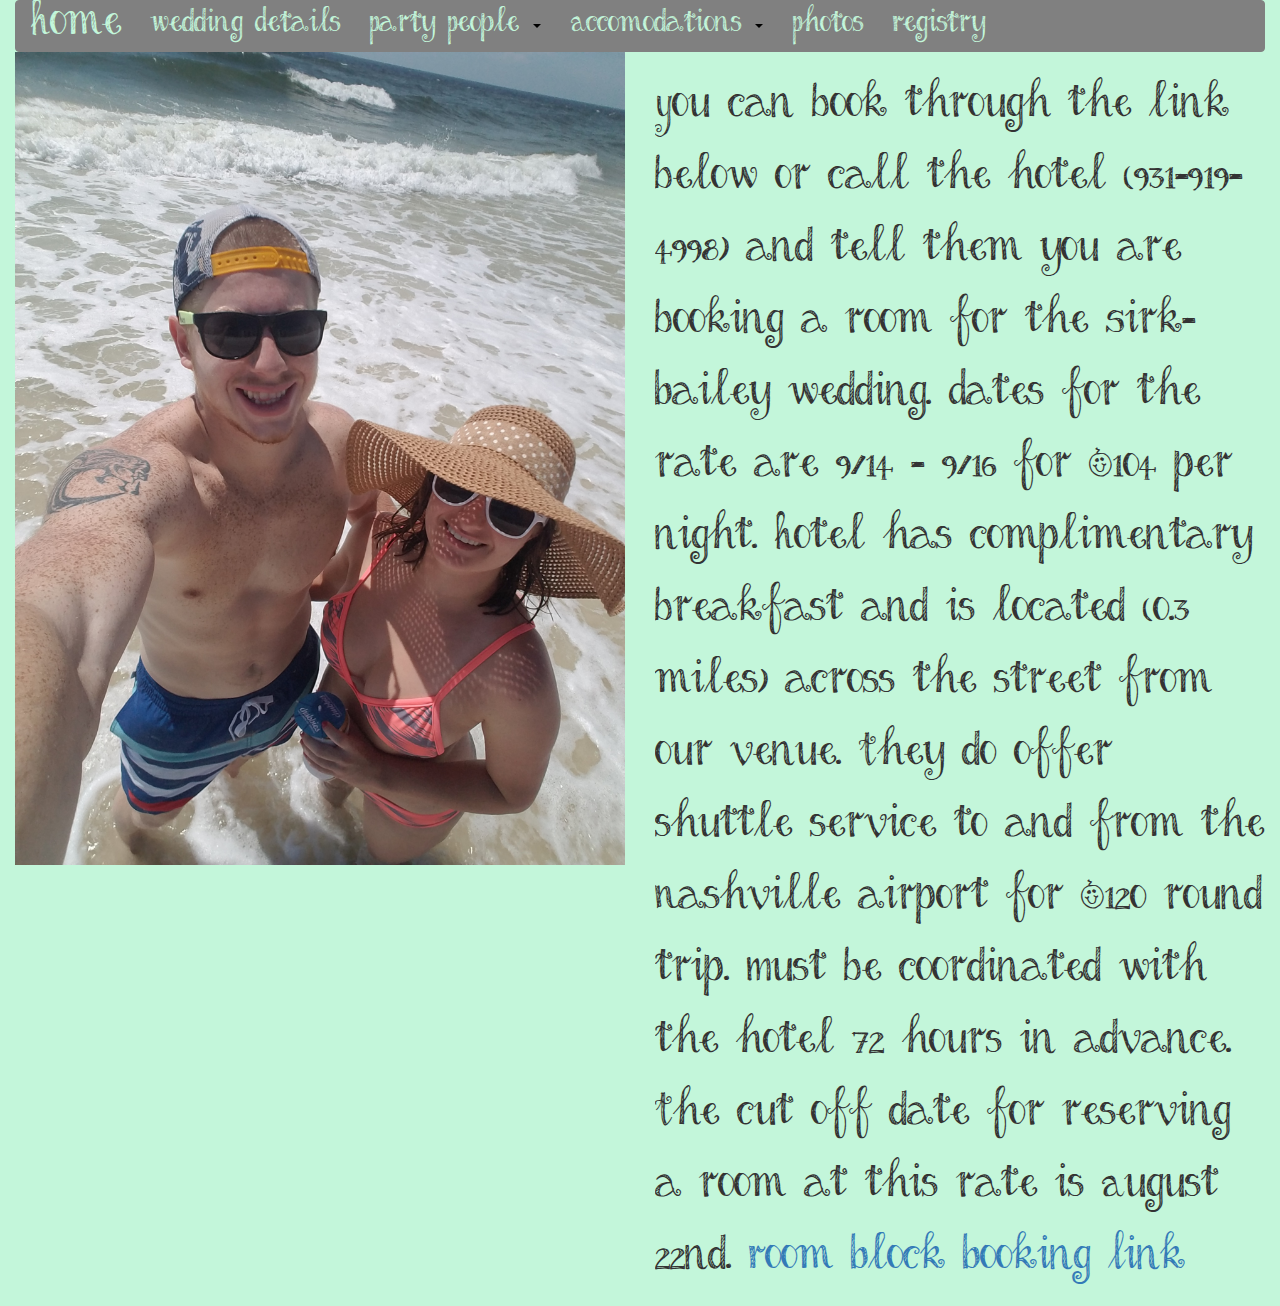
<file: travel/hotel.html>
<!DOCTYPE html>
<html lang="en">
    <head>
      <title>Hotel</title>
      <meta charset="utf-8">
      <meta name="viewport" content="width=device-width, initial-scale=1">
      <link rel="stylesheet" href="http://maxcdn.bootstrapcdn.com/bootstrap/3.3.6/css/bootstrap.min.css">
      <link rel="stylesheet" href="/common/css/ahappysirkumstance.css" type="text/css">
        <link rel="stylesheet" href="/css/travel/hotel.css" type="text/css">
      <script src="https://ajax.googleapis.com/ajax/libs/jquery/1.12.2/jquery.min.js"></script>
      <script src="http://maxcdn.bootstrapcdn.com/bootstrap/3.3.6/js/bootstrap.min.js"></script>
        <script> 
            $(function(){
              $("#header").load("/common/views/header.html"); 
            });
        </script>
    </head>

    <body>
        <div id="header"></div>
        
        <div class="container-fluid" id="frameArea">
            <div class="row">
                <div class="col-lg-6 col-md-12 col-xs-12" id="codykristenpicturearea">
                    <img src="/images/travel/hotel/ckbeach.jpg" id="codykristenpicture">
                </div>
                <div class="col-lg-6 col-md-12 col-xs-12" id="informationarea">
                    <div id="rightFrame">
                        <h1 id="informationtext">
                           You can book through the link below or call the hotel (931-919-4998) and tell them you are booking a room for the Sirk-Bailey wedding. Dates for the rate are 9/14 - 9/16 for $104 per night. Hotel has complimentary breakfast and is located (0.3 miles) across the street from our venue. They do offer shuttle service to and from the Nashville airport for $120 round trip. Must be coordinated with the hotel 72 hours in advance. The cut off date for reserving a room at this rate is August 22nd. <a href="https://www.bestwestern.com/en_US/book/hotel-rooms.43181.html?groupId=5R9YR7Q9">Room Block Booking Link</a>
                        </h1>
                    </div>
                    
                </div>
            </div>
        </div>
    </body>
</html>
</file>
<file: common/css/ahappysirkumstance.css>
/*Font */
@font-face {
    font-family: peaelliebellie;
    src: url("/common/fonts/peaelliebellie.ttf");
}


/* navbar */
.navbar-default {
    background-color: #808080;
    font-family: peaelliebellie;
    border-color: #808080;
    /*border: 0px;*/
    margin: 0;

}

.navbar .navbar-nav {
    display: inline-block;
    float: none;
    vertical-align: top;
}

/* title */
.navbar-default .navbar-brand {
    /*text-shadow: 2px 1px 0 #C3F6DA;*/
    color: #C3F6DA;
    font-size: 30px;
    
}

/*Hover over title*/
.navbar-default .navbar-brand:hover,
.navbar-default .navbar-brand:focus {
    background-color: #F7A39B;
    color: #C3F6DA;
}
/* link text on navbar*/
.navbar-default .navbar-nav > li > a {
    /*text-shadow: 0px 1px 0 #0000;*/
    color: #C3F6DA;
    font-size : 20px;
}

/*Hover over link item*/
.navbar-default .navbar-nav > li > a:hover,
.navbar-default .navbar-nav > li > a:focus {
    background-color: #F7A39B;
    color: #C3F6DA;
}

/*Color of clicked navbar dropdown*/
.navbar .navbar-nav > li.open > a:hover,
.navbar .navbar-nav > li.open > a:focus {
  background-color: #F7A39B;
  color: #C3F6DA;
}

.navbar .navbar-nav > li > a:hover{
    background-color: #F7A39B;
}

/*Color of menu items when dropdown is clicked*/
.navbar-default .navbar-nav .open .dropdown-menu {
    background-color: #808080;
    color: #C3F6DA;
  }


/*Dropdown link*/
.navbar-default .navbar-nav .open .dropdown-menu>li>a{
     background-color: #808080;
    color: #C3F6DA;
}

/*dropdown link hover color*/
.navbar-default .navbar-nav .open .dropdown-menu>li>a:hover {
     background-color: #F7A39B;
    color: #C3F6DA;
}


/* caret */
.navbar-default .navbar-nav > .dropdown > a .caret {
    border-top-color: black;
    border-bottom-color: white;
}



body {
    font-family: peaelliebellie;
    background-color: #C3F6DA;
    overflow: hidden;
}


.photocredit{
    color:white;
    font-size: 12px;
    position: fixed;
    right: 0;
    bottom: 0;
}



/* Only Show on screens 1281 px and above */
@media only screen and (min-device-width: 1281px)
{
#top, #bottom, #left, #right {
	background: #808080;
	position: fixed;
	}
	#left, #right {
		top: 0; bottom: 0;
		width: 2.5vw;
		}
		#left { left: 0; }
		#right { right: 0; }
		
	#top, #bottom {
		left: 0; right: 0;
		height: 2.5vw;
		}
		#top { top: 0; }
		#bottom { bottom: 0; }
    
    
    #frameArea {
        margin-left: 4vh;
        margin-right: 5vh;
        max-height: 90vh;
        overflow: hidden;
    }
    
    #rightFrame {
        max-height: 86vh;
        overflow-x: hidden;
    }
    
    #leftFrame {
        max-height: 88vh;
    }
    
    .container-fluid {
        margin: 0;
        padding: 0;
    }
    
    .non-mobile-hide {
        display: none;
    }
    
    /* Scroll bars */
    /* width */
    ::-webkit-scrollbar {
        width: 10px;
    }

    /* Track */
    ::-webkit-scrollbar-track {
        background: #f1f1f1; 
    }

    /* Handle */
    ::-webkit-scrollbar-thumb {
        background: #F7A39B; 
    }

    /* Handle on hover */
    ::-webkit-scrollbar-thumb:hover {
        background: #555; 
    }
}

/* Only Show on screens 1280px and below */
@media only screen and (max-device-width: 1280px)
{
    #codycredit, .photocredit{
        color: black;
    }
  
    .mobile-hide{ display: none; }
    
    body {
        overflow-y: scroll;
    }
    
    #rightFrame {
        overflow-y: scroll;
        overflow-x: hidden;
    }

}
</file>
<file: css/index/index.css>
body {
    overflow-y: auto;
}

#winniethepoohquote {
    line-height: 8vh;
}

#winniethepoohcitation {
    color: purple;
}

#codykristenpicturearea {
    overflow: hidden;
}

@media only screen and (min-device-width: 1367px)
{
    
#winniethepoohquotearea {
    text-align: right;
}
    
    h1 {
        font-size: 60px;
    }
    

    
    #codykristenpicture {
        position: relative;
        z-index: -1;
        bottom: 8vh;
    }
}

@media only screen and (max-device-width: 1366px) and (min-device-width: 1281px)
{
    #codykristenpicture {
        position: relative;
        z-index: -1;
        bottom: 30vh;
        right: 10vw;
    }
    
    #winniethepoohquotearea {
        text-align: right;
    }
}

@media only screen and (max-device-width: 1280px)
{
    h1 {
        font-size: 30px;
    }

    #codykristenpicture {
        max-width: 100%;
        
    }
}
</file>
<file: css/registry/registry.css>
#registrytext {
    margin-top: 6vh;
}


#codykristenpicturearea {
    overflow: hidden;
}


@media only screen and (min-device-width: 1281px)
{
    #codykristenpicture {
        position: relative;
        z-index: -1;
        float: right;
    }
    
    #logo{
    max-height: 18vh;
        margin: 4vh;
    }
    
     #rightRFrame {
        overflow-y: hidden;
         overflow-x: hidden;
    }
}

@media only screen and (max-device-width: 1366px) and (min-device-width: 1281px)
{
    #codykristenpicture {
        bottom: 15vh;
        left: 10vw;
    }
}

@media only screen and (max-device-width: 1280px)
{
    #codykristenpicture {
        max-width: 100%;
    }
    
    #logo{
    max-width: 100%;
    margin-top: 6vh;
    text-align: center;
    }
    
    #registrytext {
        text-align: center;
    }
    
}
</file>
<file: css/weddingdetails/weddingdetails.css>
#codykristenpicturearea {
    overflow: hidden;
}


@media only screen and (min-device-width: 1281px)
{
    #rightDFrame {
        max-height: 86vh;
    }
    
    #weddingdetailsarea {

        text-align: center;
    }
    
    #codykristenpicture {
        position: relative;
        z-index: -1;
        bottom: 25vh;
        max-width: 100%;
    }
}

@media only screen and (max-device-width: 1280px)
{
    #codykristenpicture {
        max-width: 100%;
    }
    
    
    #weddingdetailsarea {
        text-align: center;
    }
}
</file>
<file: css/weddingparty/weddingparty.css>
.nav-tabs {
    border-bottom: 0;
}

@media only screen and (min-device-width: 1281px)
{
    #groomparty {
        overflow-y: hidden;
    }

    .nav-tabs > li {
        float:none;
        display:inline-block;
        zoom:1;
    }

    #leftWpFrame {
        margin-left: 5vw;
        max-height: 80vh;
        overflow-y: scroll;
        overflow-x: hidden;
    }

    #rightWpFrame {
        max-height: 80vh;
        overflow-y: scroll;
        overflow-x: hidden;
    }

    .nav-tabs{
        text-align: center;
    }

    .tab-content {
        text-align: center;
    }

    #groomparty {
        overflow-y: scroll;
    }

    h2 {
        
        text-align: center;
    }
    
    .partyImage {
        height: 100%;
        max-width: 100%;
    }
    
    h2 {
    font-size: 40px;
    }

}

@media only screen and (max-device-width: 1280px)
{
    h2 {
        font-size: 30px;
    }

    .partyImage {
        max-width: 100%;
    }
}
</file>
<file: css/photos/engagementshootphotos.css>
.thumbnailgallery{
    max-height: 80vh;
    max-width: 95vw;
    padding-left: 10%;
    overflow-y: scroll;
    overflow-x: hidden;
}

.thumbnail{
    max-height: 100px;
    max-width: 100px;
    min-height: 100px;
    min-width: 100px;
    overflow: hidden;
}

.thumbnail img{
    max-height: 100px;
    max-width: 100px;
    min-height: 100px;
    min-width: 100px;
    overflow: hidden;
}

/*Content within modal*/
.carousel-inner>.item>a>img, .carousel-inner>.item>img, .img-responsive, .thumbnail>img {
    margin: 0 auto; /*Centers image*/
    height: 80vh;
    max-width: 80vw;
}

/*The modal itself*/
.modal-dialog{
    width: auto;

    /*Not sure if does anything.. seems to stop modal from double click*/
   /* max-height: 70%;*/
   /* max-width: 70%;*/
    height: 80vh;
    width: 80vw;
}

/*The content within the modal*/
.modal-body {
    background-color: black;
}

.modal-header {
    background-color: black;
}

.close {
    color: white;
    opacity: 1;
}
</file>
<file: css/travel/hotel.css>
#informationtext {
    line-height: 8vh;
}

#codykristenpicturearea {
    overflow: hidden;
}

#rightFrame {
    overflow-y: auto;
}

@media only screen and (min-device-width: 1281px)
{
    
#informationtextarea {
    text-align: right;
}
    
    h1 {
        font-size: 60px;
    }
    
    #codykristenpicture {
        position: relative;
        z-index: -1;
        bottom: 15vh;
        max-width: 100%;
    }
}

@media only screen and (max-device-width: 1280px)
{
    h1 {
        font-size: 30px;
    }

    #codykristenpicture {
        max-width: 100%;
        
    }
}
</file>
